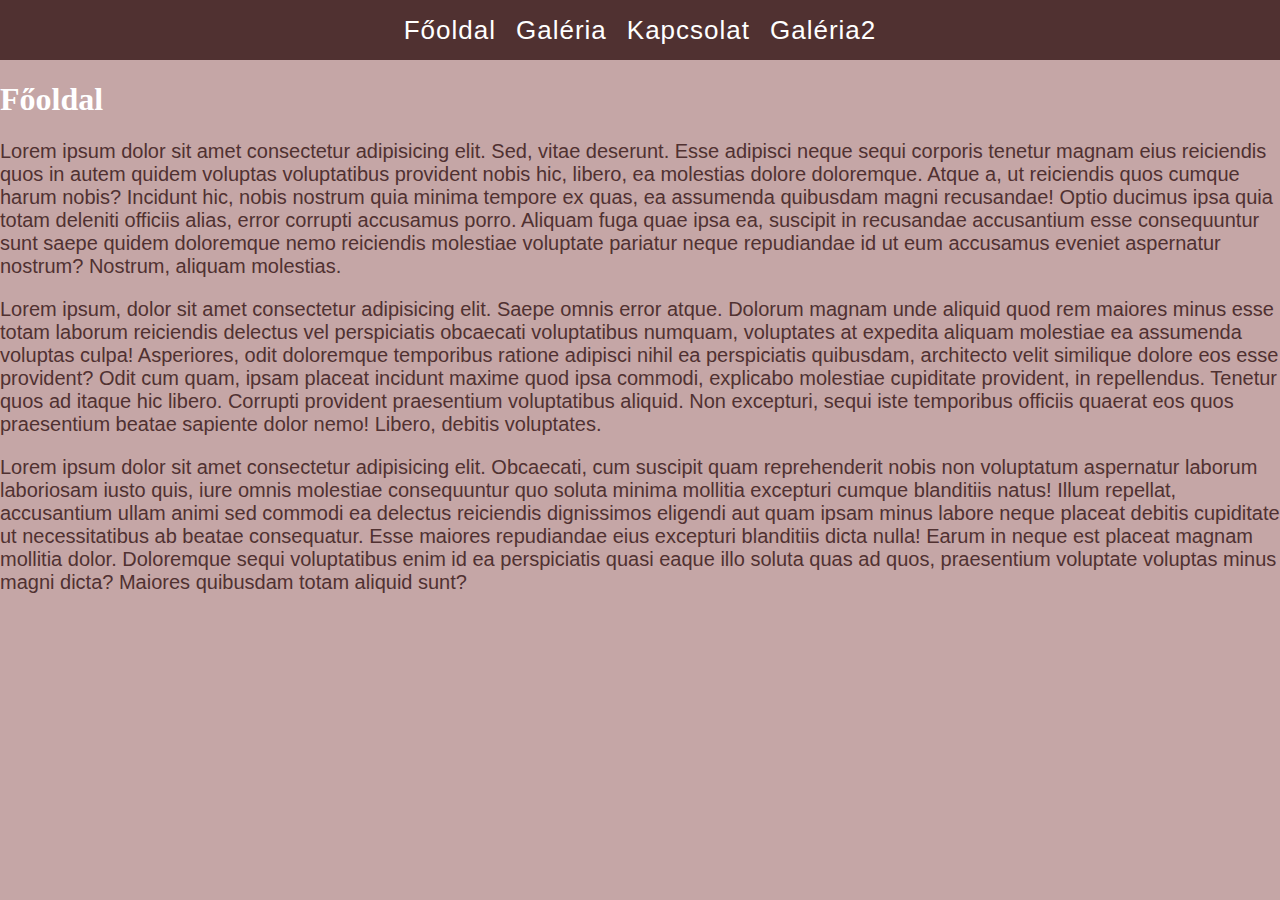
<file: index.html>
<!DOCTYPE html>
<html lang="en">
  <head>
    <meta charset="UTF-8" />
    <meta name="viewport" content="width=device-width, initial-scale=1.0" />
    <link rel="stylesheet" href="style.css" />
    <script src="script.js"></script>
    <title>Főoldal</title>
  </head>
  <body>
    <nav>
      <a href="index.html">Főoldal</a>
      <a href="gallery.html">Galéria</a>
      <a href="contact.html">Kapcsolat</a>
      <a href="gallery2.html">Galéria2</a>
    </nav>
    <h1>Főoldal</h1>
    <p>
      Lorem ipsum dolor sit amet consectetur adipisicing elit. Sed, vitae
      deserunt. Esse adipisci neque sequi corporis tenetur magnam eius
      reiciendis quos in autem quidem voluptas voluptatibus provident nobis hic,
      libero, ea molestias dolore doloremque. Atque a, ut reiciendis quos cumque
      harum nobis? Incidunt hic, nobis nostrum quia minima tempore ex quas, ea
      assumenda quibusdam magni recusandae! Optio ducimus ipsa quia totam
      deleniti officiis alias, error corrupti accusamus porro. Aliquam fuga quae
      ipsa ea, suscipit in recusandae accusantium esse consequuntur sunt saepe
      quidem doloremque nemo reiciendis molestiae voluptate pariatur neque
      repudiandae id ut eum accusamus eveniet aspernatur nostrum? Nostrum,
      aliquam molestias.
    </p>

    <p>
      Lorem ipsum, dolor sit amet consectetur adipisicing elit. Saepe omnis
      error atque. Dolorum magnam unde aliquid quod rem maiores minus esse totam
      laborum reiciendis delectus vel perspiciatis obcaecati voluptatibus
      numquam, voluptates at expedita aliquam molestiae ea assumenda voluptas
      culpa! Asperiores, odit doloremque temporibus ratione adipisci nihil ea
      perspiciatis quibusdam, architecto velit similique dolore eos esse
      provident? Odit cum quam, ipsam placeat incidunt maxime quod ipsa commodi,
      explicabo molestiae cupiditate provident, in repellendus. Tenetur quos ad
      itaque hic libero. Corrupti provident praesentium voluptatibus aliquid.
      Non excepturi, sequi iste temporibus officiis quaerat eos quos praesentium
      beatae sapiente dolor nemo! Libero, debitis voluptates.
    </p>

    <p>
      Lorem ipsum dolor sit amet consectetur adipisicing elit. Obcaecati, cum
      suscipit quam reprehenderit nobis non voluptatum aspernatur laborum
      laboriosam iusto quis, iure omnis molestiae consequuntur quo soluta minima
      mollitia excepturi cumque blanditiis natus! Illum repellat, accusantium
      ullam animi sed commodi ea delectus reiciendis dignissimos eligendi aut
      quam ipsam minus labore neque placeat debitis cupiditate ut necessitatibus
      ab beatae consequatur. Esse maiores repudiandae eius excepturi blanditiis
      dicta nulla! Earum in neque est placeat magnam mollitia dolor. Doloremque
      sequi voluptatibus enim id ea perspiciatis quasi eaque illo soluta quas ad
      quos, praesentium voluptate voluptas minus magni dicta? Maiores quibusdam
      totam aliquid sunt?
    </p>
  </body>
</html>
</file>
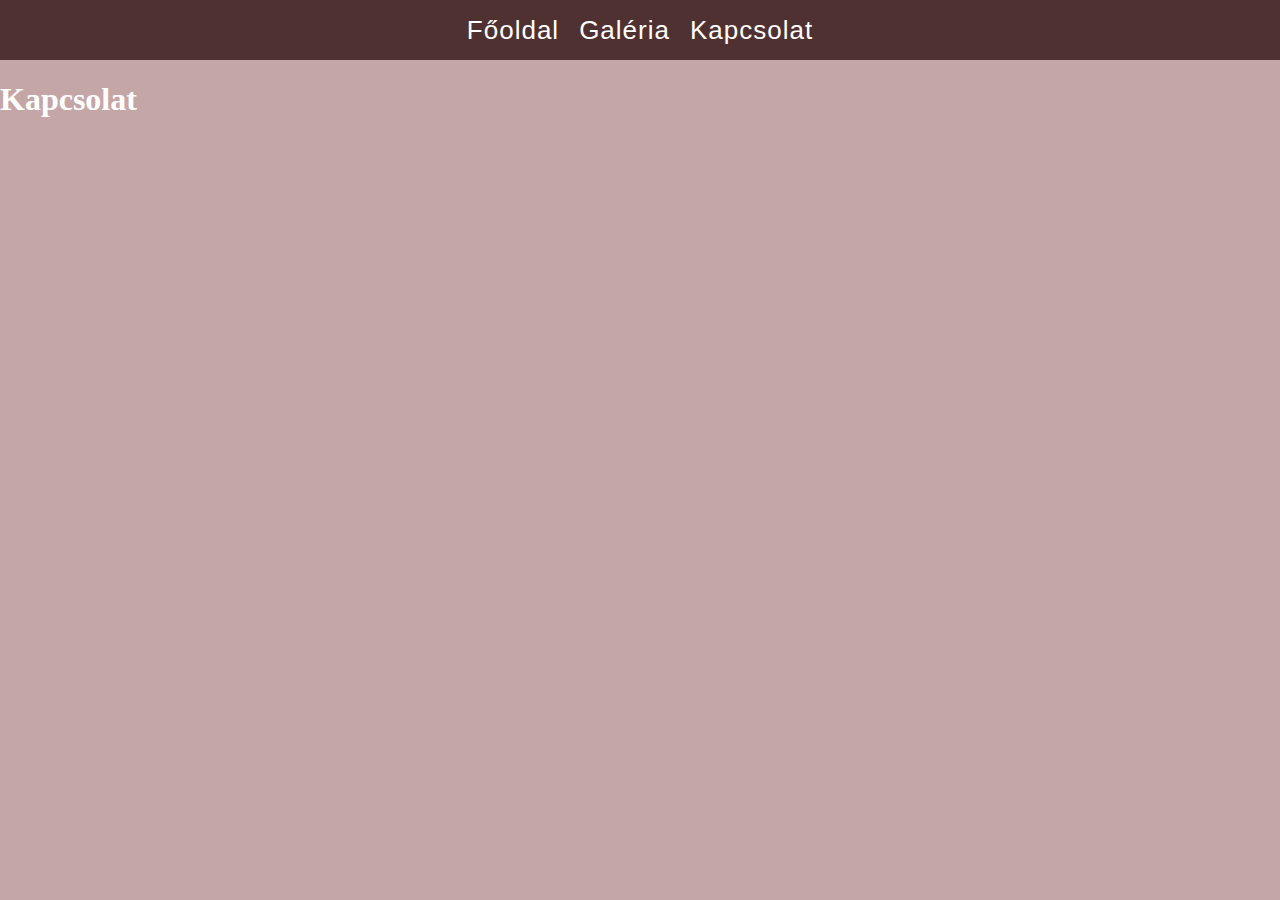
<file: contact.html>
<!DOCTYPE html>
<html lang="en">
  <head>
    <meta charset="UTF-8" />
    <meta name="viewport" content="width=device-width, initial-scale=1.0" />
    <link rel="stylesheet" href="style.css" />
    <script src="script.js"></script>
    <title>Document</title>
  </head>
  <body>
    <nav>
      <a href="index.html">Főoldal</a>
      <a href="gallery.html">Galéria</a>
      <a href="contact.html">Kapcsolat</a>
    </nav>

    <h1>Kapcsolat</h1>
  </body>
</html>
</file>
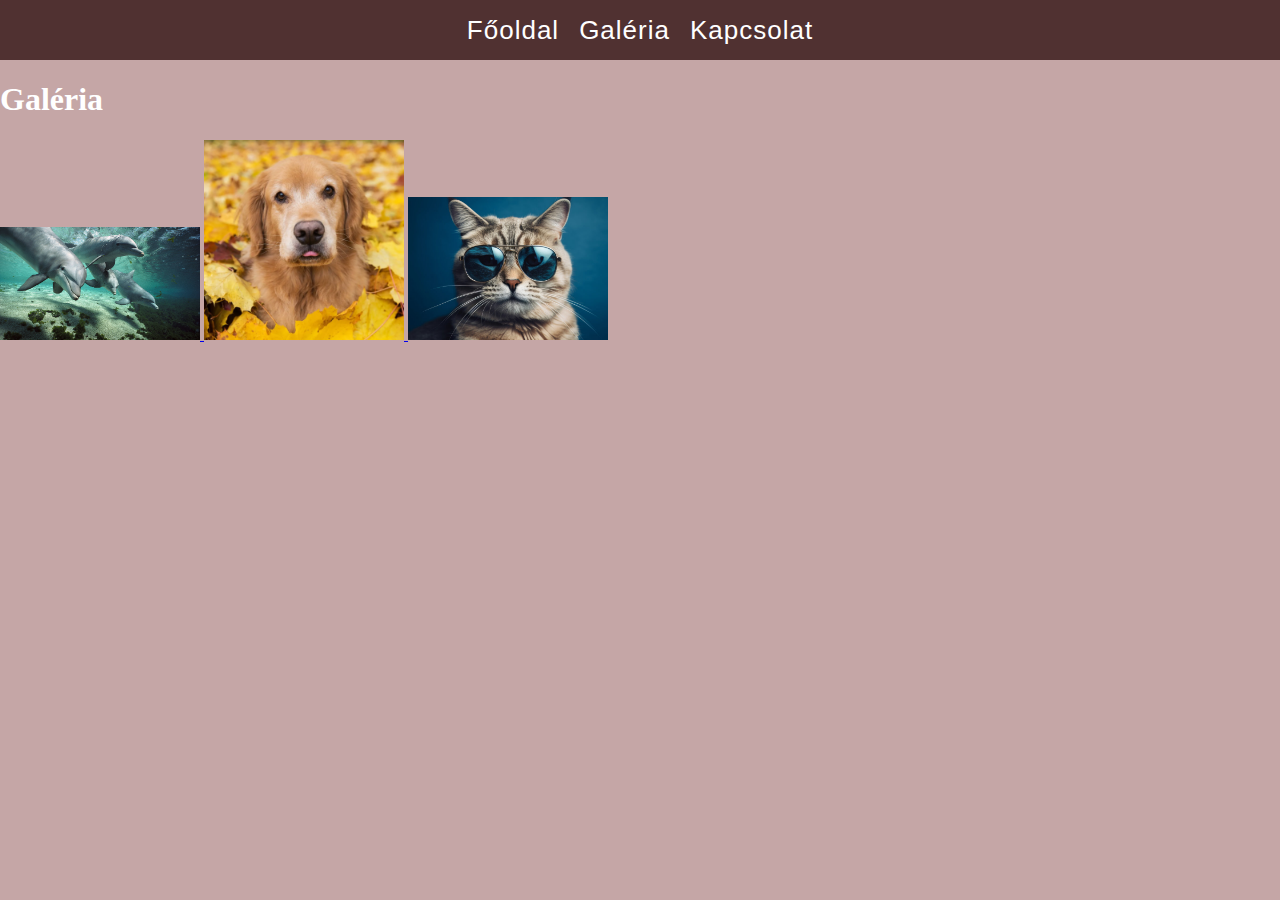
<file: gallery.html>
<!DOCTYPE html>
<html lang="en">
  <head>
    <meta charset="UTF-8" />
    <meta name="viewport" content="width=device-width, initial-scale=1.0" />
    <link rel="stylesheet" href="style.css" />
    <script src="script.js"></script>
    <title>Galéria</title>
  </head>
  <body>
    <nav>
      <a href="index.html">Főoldal</a>
      <a href="gallery.html">Galéria</a>
      <a href="contact.html">Kapcsolat</a>
    </nav>

    <h1>Galéria</h1>

    <a href="delfin.html"> <img src="delfin.png" width="200" />
    <a href="kutya.html"> <img src="kutya.webp" width="200" /> 
    <a href="macska.html"><img src="macska.jpg" width="200" />
  </body>
</html>
</file>
<file: style.css>
:root {
  --menu-display: flex;
}

body {
  margin: 0;
  padding-top: 60px;
  background-color: rgba(177, 136, 136, 0.747);
}

nav {
  background-color: rgb(80, 49, 49);
  text-align: center;
  height: 60px;
  display: var(--menu-display);
  align-items: center;
  justify-content: center;
  position: fixed;
  top: 0;
  width: 100%;
}

nav a {
  color: white;
  text-decoration: none;
  font-size: 26px;
  font-family: "Gill Sans", "Gill Sans MT", Calibri, "Trebuchet MS", sans-serif;
  letter-spacing: 1px;
  padding: 2px 10px;
}

nav a:hover {
  background-color: rgba(177, 136, 136, 0.747);
}

p {
  font-family: "Gill Sans", "Gill Sans MT", Calibri, "Trebuchet MS", sans-serif;
  font-size: 20px;
  color: rgb(80, 49, 49);
}

h1 {
  color: white;
}

button {
  color: white;
  background-color: rgb(80, 49, 49);
}
</file>
